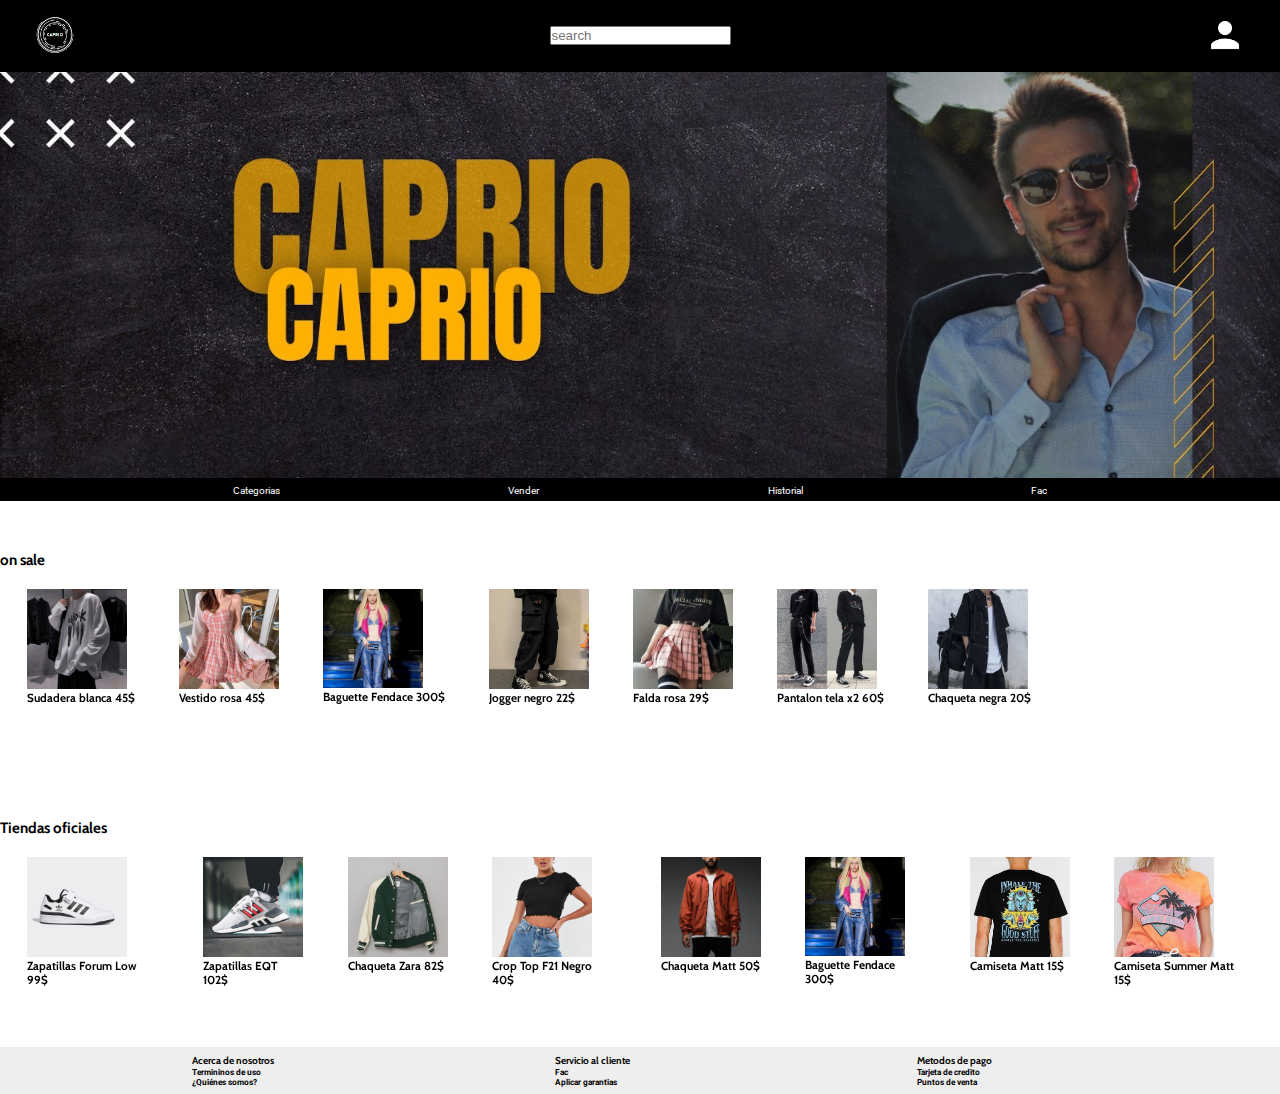
<file: index.html>
<!DOCTYPE html>
<html lang="en">
 <head>
	<meta charset="UTF-8">
	<meta name="viewport" content="width=device-width, initial-scale=1.0">
	<title>Caprio</title>
  <link rel="stylesheet" href="css/caprioindex.css">
  <link href="https://cdn.jsdelivr.net/npm/bootstrap@5.1.3/dist/css/bootstrap.min.css" rel="stylesheet" integrity="sha384-1BmE4kWBq78iYhFldvKuhfTAU6auU8tT94WrHftjDbrCEXSU1oBoqyl2QvZ6jIW3" crossorigin="anonymous">
 </head>
 <body>
 <!-- encabezado logo, busqueda, user-->
	<Header class="headertop">
	 <nav class="marca">
        <div class="logo">
	 	     <a href="index.html">
             <img src="img/130187DE-63F0-4FDB-867E-3D8B64A56A19.jpg" width="70px" alt="Caprio">
          </a>
        </div>
      
         <div class="navegation">
      		  <input type="search" placeholder="search">
      	 </div>
      
         <div class="user">
      	     <a href="rsc/user.html">
      		      <img src="img/user.png" width="70px" alt="login" id="login">
      	     </a>
         </div>
     </nav>
	</Header>
 <!-- panel de tendencias-->
	<div class="tendencia" >
		<a href="rsc/tendencias.html">
          <img class="tendencias_img--fluid" src="img/CAPRIO.jpg" width="400px" alt="tendencias">
    </a>
    </div>
 <div>
    <menu class="navegation"> 
    	<ul class="menu"> 
    		<li>
    			<a href="#">Categorias</a>
          <ul class="submenu">
            <li><a href="rsc/tennis.html">Tenis</a></li>
            <li><a href="rsc/hombre.html">Hombre</a></li>
            <li><a href="rsc/mujer.html">Mujer</a></li>
            <li><a href="rsc/accesorios.html">Accesorios</a></li>
          </ul>
    		</li>
    		<li>
    			<a href="rsc/user.html">Vender</a>
    		</li>
    		<li>
    			<a href="rsc/historial.html">Historial</a>
    		</li>
    		<li>
    			<a href="rsc/fac.html">Fac</a>
    		</li>
    	</ul>
    </menu>
 </div>
 <br>
<main>
  <div>
   <h2 class="bg-white" id="margenes">on sale</h2>
   <div class="contenedor">
    <a href="#">
      <img src="img/1.jpg" class="img-thumbnail" width="100px" alt="Sudadera blanca">
        <h3>Sudadera blanca 45$</h3>
    </a>
    <a href="#">
      <img src="img/2.jpg" class="img-thumbnail"  width="100px"  alt="Vestido rosa">
        <h3>Vestido rosa 45$</h3>
    </a>
    <a href="#">
      <img src="img/3.jpg" class="img-thumbnail" width="100px" alt="Baguette Fendace">
        <h3>Baguette Fendace 300$</h3>
    </a> 
    <a href="#">
      <img src="img/4.jpg" class="img-thumbnail"  width="100px" alt="Jogger">
        <h3>Jogger negro 22$</h3>
    </a>
    <a href="#">
      <img src="img/5.jpg" class="img-thumbnail" width="100px" alt="Falda rosa cuadros">
        <h3>Falda rosa 29$ </h3>
    </a>
    <a href="#">
      <img src="img/6.jpg" class="img-thumbnail" width="100px" alt="Pantalon tela x 2">
       <h3>Pantalon tela x2 60$</h3>
    </a>
    <a href="#">
      <img src="img/7.jpg" class="img-thumbnail" width="100px" alt="Chaqueta negra">
      <h3>Chaqueta negra 20$</h3>
    </a>
    </div>
  </div>   
  <div >  
   <h2 class="bg-white" id="margenes">Tiendas oficiales</h2>
   <div class="contenedor">
    <a href="#">
     <img src="img/8.jpg" class="img-thumbnail" width="100px" alt="Zapatillas adidas">
      <h3>Zapatillas Forum Low 99$</h3>
    </a>
    <a href="#">
     <img src="img/9.jpg" class="img-thumbnail" width="100px" alt="Zapatillas adidas">
      <h3>Zapatillas EQT 102$</h3>
    </a>
    <a href="#">
     <img src="img/10.jpg" class="img-thumbnail" width="100px" alt="Chaqueta Zara">
      <h3>Chaqueta Zara 82$</h3>
    </a> 
    <a href="#">
     <img src="img/11.jpg" class="img-thumbnail" width="100px" alt="Crop top F21">
      <h3>Crop Top F21 Negro 40$</h3>
    </a>
    <a href="#">
     <img src="img/12.jpg" class="img-thumbnail" width="100px" alt="Chaqueta Mattelsa">
      <h3>Chaqueta Matt 50$ </h3>
    </a>
    <a href="#">
     <img src="img/3.jpg" class="img-thumbnail" width="100px" alt="Baguette Fendace">
      <h3>Baguette Fendace 300$</h3>
    </a>
    <a href="#">
     <img src="img/13.jpg" class="img-thumbnail" width="100px" alt="Camiseta Mattelsa">
      <h3>Camiseta Matt 15$</h3>
    </a>
    <a href="#">
     <img src="img/14.jpg" class="img-thumbnail" width="100px" alt="Camiseta Mattelsa">
      <h3>Camiseta Summer Matt 15$</h3>
    </a>
  </div>
  </div>
</Main>
  
  <footer id="footer">
    <section class="section">
      <div class="acerca">
        <h4>Acerca de nosotros</h4>
        <h5><a href="/">Termininos de uso</a></h5>
        <h5><a href="/">¿Quiénes somos?</a></h5>
      </div>
      <div class="servicios">
        <h4>Servicio al cliente</h4>
        <h5><a href="/">Fac</a></h5>
        <h5><a href="/">Aplicar garantias</a></h5>
      </div>
      <div class="metodos">
        <h4>Metodos de pago</h4>
        <h5><a href="/">Tarjeta de credito</a></h5>
        <h5><a href="/">Puntos de venta</a></h5>
      </div>
    </section>
  </footer>  
  
 




	
 </body>
</html>
</file>
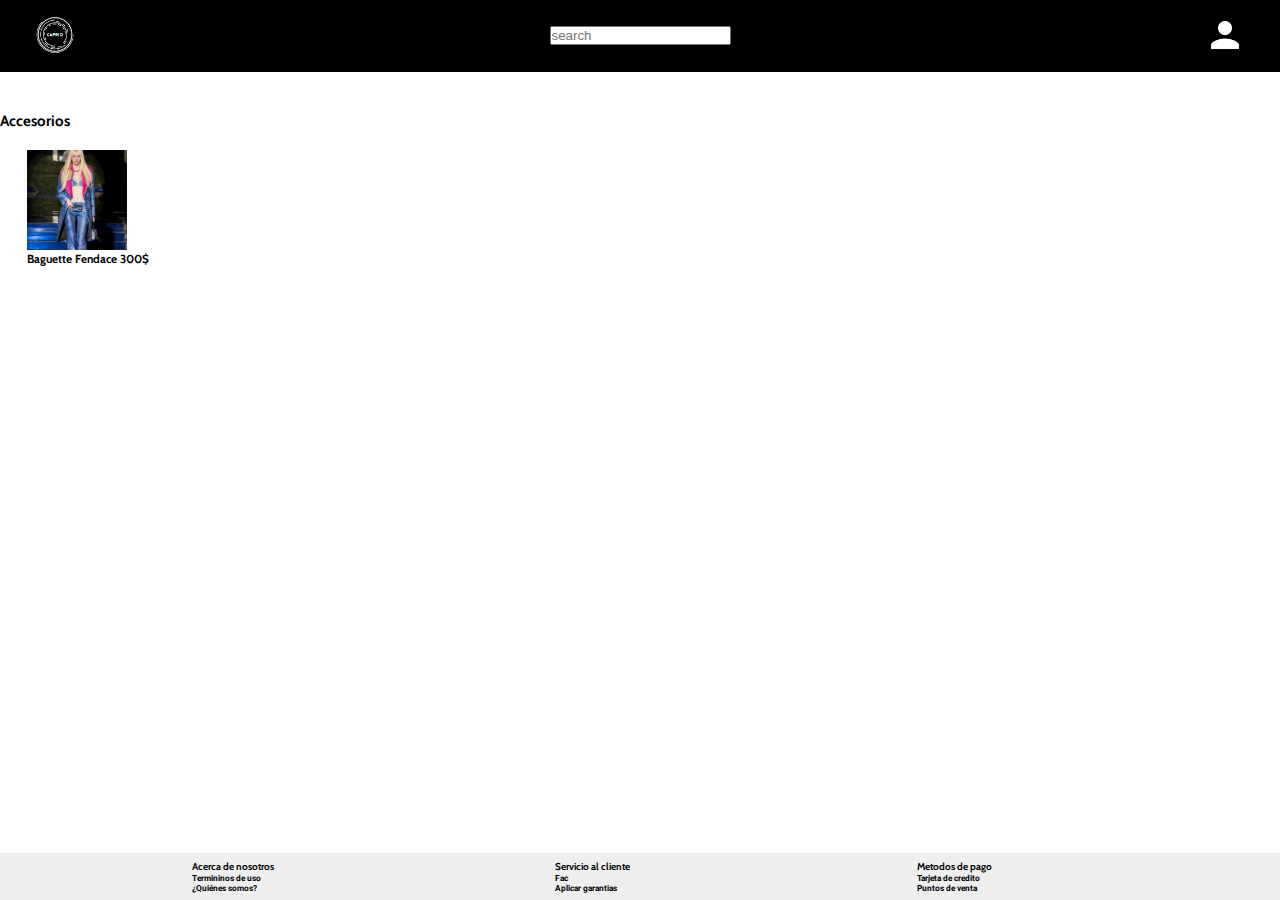
<file: rsc/accesorios.html>
<!DOCTYPE html>
<html lang="en">
<head>
	<meta charset="UTF-8">
	<meta name="viewport" content="width=device-width, initial-scale=1.0">
	<title>Accesorios</title>
  <link rel="stylesheet" href="../css/caprioindex.css">
  <link href="https://cdn.jsdelivr.net/npm/bootstrap@5.1.3/dist/css/bootstrap.min.css" rel="stylesheet" integrity="sha384-1BmE4kWBq78iYhFldvKuhfTAU6auU8tT94WrHftjDbrCEXSU1oBoqyl2QvZ6jIW3" crossorigin="anonymous">
</head>
<body>
   <Header class="hedertop">
   <nav class="marca">
          <div class="logo"> 
          <a href="../index.html">
             <img src="../img/130187DE-63F0-4FDB-867E-3D8B64A56A19.jpg" width="70px" alt="Caprio">
          </a>
          </div>
         <div class="navegation">
            <input type="search" placeholder="search">
         </div>
      
         <div class="user">
             <a href="../rsc/user.html">
                <img src="../img/user.png" width="70px" alt="login" id="login">
             </a>
         </div>
     </nav>
  </Header>
   <main>
	   <div>    
        <h2 class="bg-white"  id="margenes">Accesorios</h2>
        <div class="contenedor">
          <a href="#">
           <img src="../img/3.jpg" class="img-thumbnail" width="100px" alt="Baguette Fendace">
           <h3>Baguette Fendace 300$</h3>
          </a>
        </div>
      </div>	
   </main>
 <footer class="pie" id="footer" >
    <section class="section">
      <div>
        <h4>Acerca de nosotros</h4>
        <h5><a href="/">Termininos de uso</a></h5>
        <h5><a href="/">¿Quiénes somos?</a></h5>
      </div>
      <div>
        <h4>Servicio al cliente</h4>
        <h5><a href="/">Fac</a></h5>
        <h5><a href="/">Aplicar garantias</a></h5>
      </div>
      <div>
        <h4>Metodos de pago</h4>
        <h5><a href="/">Tarjeta de credito</a></h5>
        <h5><a href="/">Puntos de venta</a></h5>
      </div>
    </section>
  </footer> 
</body>
</html>
</file>
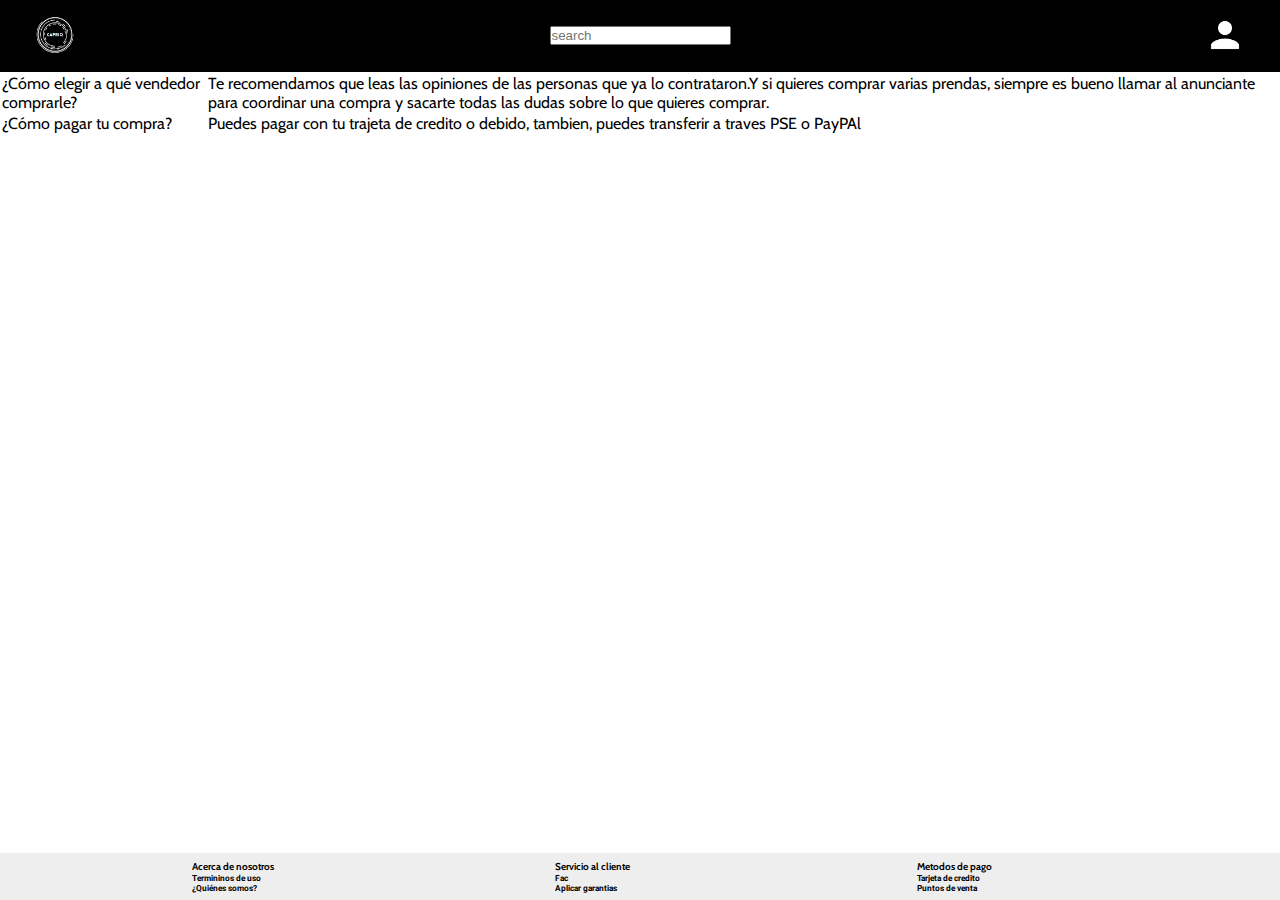
<file: rsc/fac.html>
<!DOCTYPE html>
<html lang="en">
<head>
	<meta charset="UTF-8">
	<meta name="viewport" content="width=device-width, initial-scale=1.0">
	<title>Document</title>
	<link rel="stylesheet" href="../css/caprioindex.css">
    <link href="https://cdn.jsdelivr.net/npm/bootstrap@5.1.3/dist/css/bootstrap.min.css" rel="stylesheet" integrity="sha384-1BmE4kWBq78iYhFldvKuhfTAU6auU8tT94WrHftjDbrCEXSU1oBoqyl2QvZ6jIW3" crossorigin="anonymous">
</head>
<body>
	 <Header class="hedertop">
   <nav class="marca">
          <div class="logo"> 
          <a href="../index.html">
             <img src="../img/130187DE-63F0-4FDB-867E-3D8B64A56A19.jpg" width="70px" alt="Caprio">
          </a>
          </div>
         <div class="navegation">
            <input type="search" placeholder="search">
         </div>
      
         <div class="user">
             <a href="../rsc/user.html">
                <img src="../img/user.png" width="70px" alt="login" id="login">
             </a>
         </div>
     </nav>
  </Header>
	<main>
		<section>
			<table>
				<tr>
					<td>¿Cómo elegir a qué vendedor comprarle?</td>
					<td>Te recomendamos que leas las opiniones de las personas que ya lo contrataron.Y si quieres comprar varias prendas, siempre es bueno llamar al anunciante para coordinar una compra y sacarte todas las dudas sobre lo que quieres comprar.</td>
				</tr>
				<tr>
					<td>¿Cómo pagar tu compra?</td>
					<td>Puedes pagar con tu trajeta de credito o debido, tambien, puedes transferir a traves PSE o PayPAl</td>
				</tr>
			</table>
		</section>
	</main>
   
 <footer class="pie" id="footer" >
    <section class="section">
      <div>
        <h4>Acerca de nosotros</h4>
        <h5><a href="/">Termininos de uso</a></h5>
        <h5><a href="/">¿Quiénes somos?</a></h5>
      </div>
      <div>
        <h4>Servicio al cliente</h4>
        <h5><a href="/">Fac</a></h5>
        <h5><a href="/">Aplicar garantias</a></h5>
    </div>
      <div>
        <h4>Metodos de pago</h4>
        <h5><a href="/">Tarjeta de credito</a></h5>
        <h5><a href="/">Puntos de venta</a></h5>
      </div>
    </section>
  </footer>  
</body>
</html>
</file>
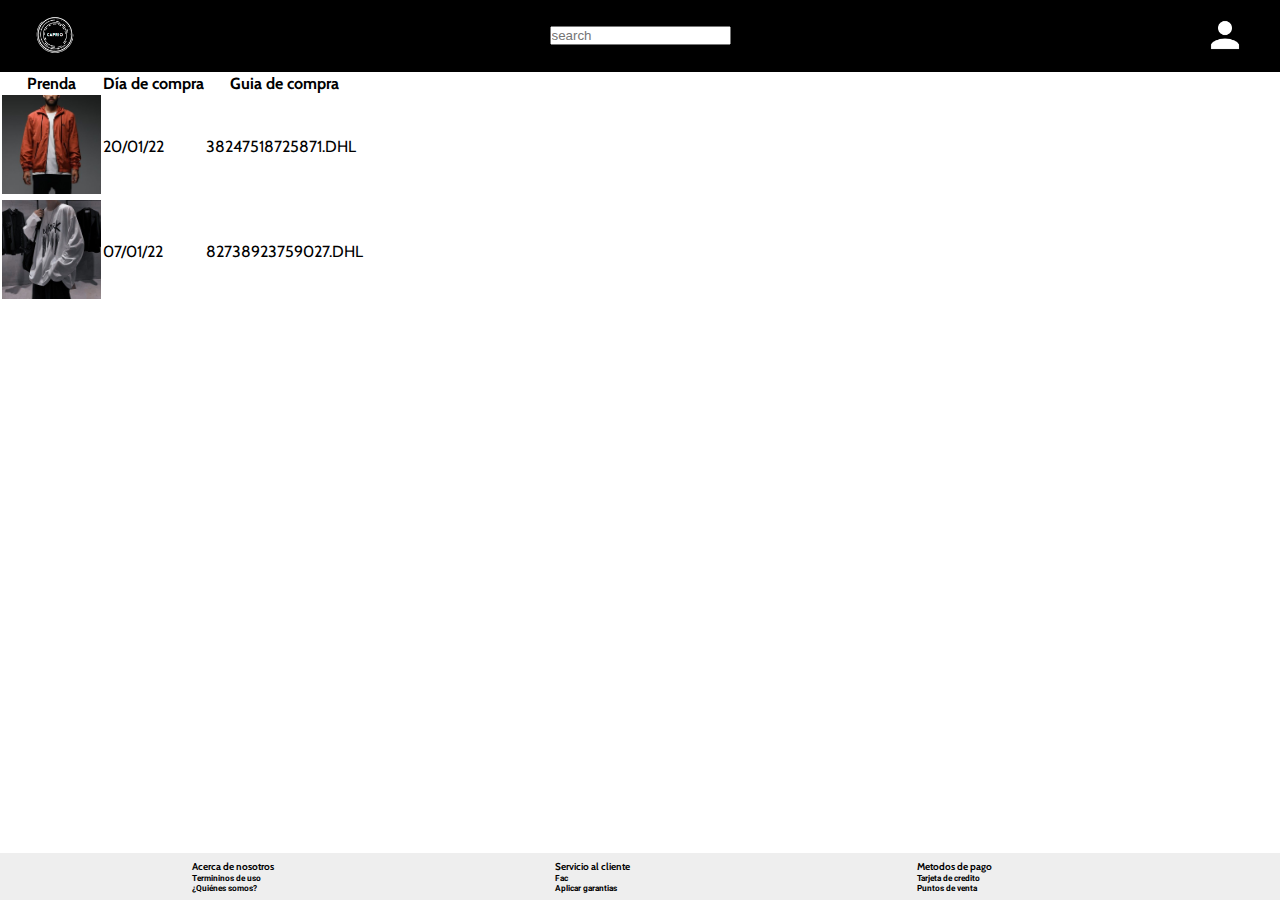
<file: rsc/historial.html>
<!DOCTYPE html>
<html lang="en">
<head>
	<meta charset="UTF-8">
	<meta name="viewport" content="width=device-width, initial-scale=1.0">
	<title>Historial</title>
	<link rel="stylesheet" href="../css/caprioindex.css">
    <link href="https://cdn.jsdelivr.net/npm/bootstrap@5.1.3/dist/css/bootstrap.min.css" rel="stylesheet" integrity="sha384-1BmE4kWBq78iYhFldvKuhfTAU6auU8tT94WrHftjDbrCEXSU1oBoqyl2QvZ6jIW3" crossorigin="anonymous">
</head>
<body>
	 <Header class="hedertop">
   <nav class="marca">
          <div class="logo"> 
          <a href="../index.html">
             <img src="../img/130187DE-63F0-4FDB-867E-3D8B64A56A19.jpg"  width="70px" alt="Caprio">
          </a>
          </div>
         <div class="navegation">
            <input type="search" placeholder="search">
         </div>
      
         <div class="user">
             <a href="../rsc/user.html">
                <img src="../img/user.png" width="70px" alt="login" id="login">
             </a>
         </div>
     </nav>
  </Header>
	<main>
	<Section>
		<table>
			<tr>
				<th>Prenda</th>
				<th>Día de compra</th>
				<th>Guia de compra</th>
			</tr>
			<tr>
				<td><img src="../img/12.jpg" class="img-thumbnail" width="99px" alt="Chaqueta"></td>
				<td>20/01/22</td>
				<td>38247518725871.DHL</td>
			</tr>
			    <td><img src="../img/1.jpg" class="img-thumbnail" width="99px" alt="Sudadera"></td>
			    <td>07/01/22</td>
			    <td>82738923759027.DHL</td>
		</table>
	</Section>	
	</main>
   
 <footer class="pie" id="footer" >
    <section class="section">
      <div>
        <h4>Acerca de nosotros</h4>
        <h5><a href="/">Termininos de uso</a></h5>
        <h5><a href="/">¿Quiénes somos?</a></h5>
      </div>
      <div>
        <h4>Servicio al cliente</h4>
        <h5><a href="/">Fac</a></h5>
        <h5><a href="/">Aplicar garantias</a></h5>
      </div>
      <div>
        <h4>Metodos de pago</h4>
        <h5><a href="/">Tarjeta de credito</a></h5>
        <h5><a href="/">Puntos de venta</a></h5>
      </div>
    </section>
  </footer>  
</body>
</html>
</file>
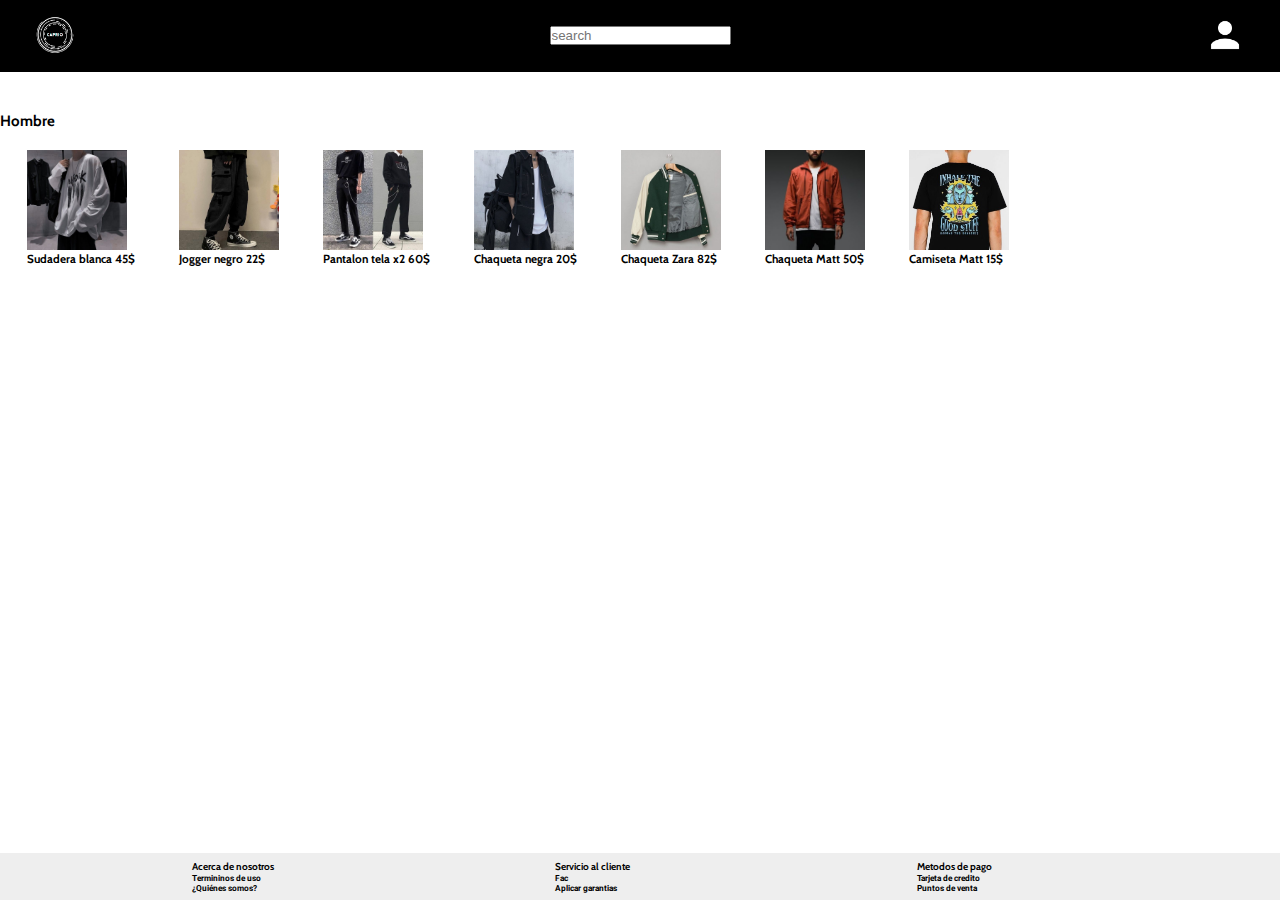
<file: rsc/hombre.html>
<!DOCTYPE html>
<html lang="en">
<head>
	<meta charset="UTF-8">
	<meta name="viewport" content="width=device-width, initial-scale=1.0">
	<title>Hombre</title>
  <link rel="stylesheet" href="../css/caprioindex.css">
  <link href="https://cdn.jsdelivr.net/npm/bootstrap@5.1.3/dist/css/bootstrap.min.css" rel="stylesheet" integrity="sha384-1BmE4kWBq78iYhFldvKuhfTAU6auU8tT94WrHftjDbrCEXSU1oBoqyl2QvZ6jIW3" crossorigin="anonymous">
</head>
<body>
   <Header class="hedertop">
   <nav class="marca">
          <div class="logo"> 
          <a href="../index.html">
             <img src="../img/130187DE-63F0-4FDB-867E-3D8B64A56A19.jpg" width="70px" alt="Caprio">
          </a>
          </div>
         <div class="navegation">
            <input type="search" placeholder="search">
         </div>
      
         <div class="user">
             <a href="../rsc/user.html">
                <img src="../img/user.png" width="70px" alt="login" id="login">
             </a>
         </div>
     </nav>
  </Header>
   <main>
	     <div>    
        <h2 class="bg-white" id="margenes">Hombre</h2>
      </div>
      <div class="contenedor">
          <a href="#">
            <img src="../img/1.jpg" class="img-thumbnail" width="100px" alt="Sudadera blanca">
            <h3>Sudadera blanca 45$</h3>
          </a>
          <a href="#">
            <img src="../img/4.jpg" class="img-thumbnail" width="100px" alt="Jogger">
            <h3>Jogger negro 22$</h3>
          </a>
          <a href="#">
            <img src="../img/6.jpg" class="img-thumbnail" width="100px" alt="Pantalon tela x 2">
            <h3>Pantalon tela x2 60$</h3>
          </a>
          <a href="#">
            <img src="../img/7.jpg" class="img-thumbnail" width="100px" alt="Chaqueta negra">
            <h3>Chaqueta negra 20$</h3>
          </a>
          <a href="#">
            <img src="../img/10.jpg" class="img-thumbnail" width="100px" alt="Chaqueta Zara">
            <h3>Chaqueta Zara 82$</h3>
          </a> 
          <a href="#">
            <img src="../img/12.jpg" class="img-thumbnail" width="100px" alt="Chaqueta Mattelsa">
            <h3>Chaqueta Matt 50$ </h3>
          </a>
          <a href="#">
            <img src="../img/13.jpg" class="img-thumbnail" width="100px" alt="Camiseta Mattelsa">
            <h3>Camiseta Matt 15$</h3>
          </a>
      </div>
   </main>
 <footer class="pie" id="footer" >
    <section class="section">
      <div>
        <h4>Acerca de nosotros</h4>
        <h5><a href="/">Termininos de uso</a></h5>
        <h5><a href="/">¿Quiénes somos?</a></h5>
      </div>
      <div>
        <h4>Servicio al cliente</h4>
        <h5><a href="/">Fac</a></h5>
        <h5><a href="/">Aplicar garantias</a></h5>
      </div>
      <div>
        <h4>Metodos de pago</h4>
        <h5><a href="/">Tarjeta de credito</a></h5>
        <h5><a href="/">Puntos de venta</a></h5>
      </div>
    </section>
  </footer> 
</body>
</html>
</file>
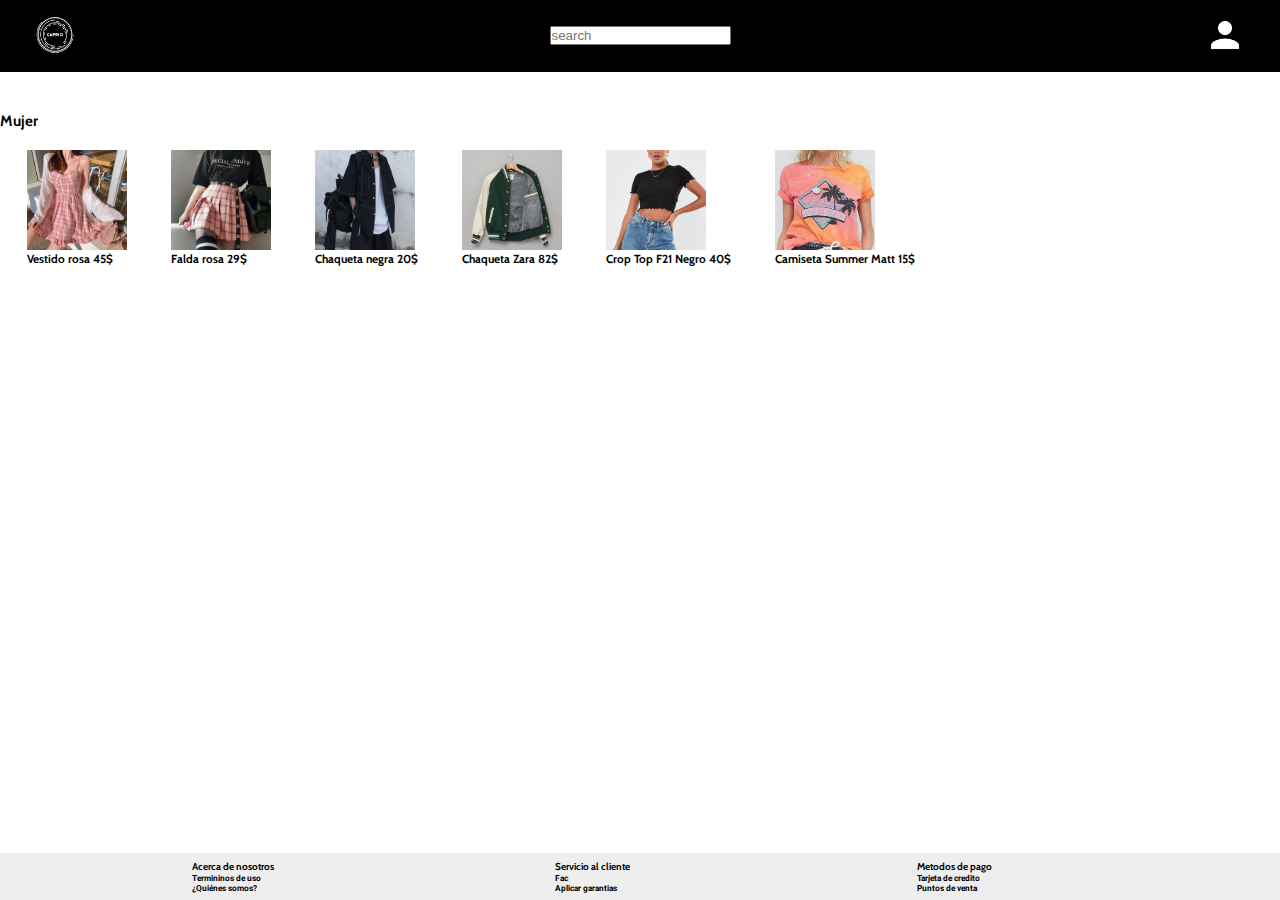
<file: rsc/mujer.html>
<!DOCTYPE html>
<html lang="en">
<head>
	<meta charset="UTF-8">
	<meta name="viewport" content="width=device-width, initial-scale=1.0">
	<title>Mujer</title>
  <link rel="stylesheet" href="../css/caprioindex.css">
  <link href="https://cdn.jsdelivr.net/npm/bootstrap@5.1.3/dist/css/bootstrap.min.css" rel="stylesheet" integrity="sha384-1BmE4kWBq78iYhFldvKuhfTAU6auU8tT94WrHftjDbrCEXSU1oBoqyl2QvZ6jIW3" crossorigin="anonymous">
</head>
<body>
   <Header class="hedertop">
   <nav class="marca">
          <div class="logo"> 
          <a href="../index.html">
             <img src="../img/130187DE-63F0-4FDB-867E-3D8B64A56A19.jpg" width="70px" alt="Caprio">
          </a>
          </div>
         <div class="navegation">
            <input type="search" placeholder="search">
         </div>
      
         <div class="user">
             <a href="../rsc/user.html">
                <img src="../img/user.png" width="70px" alt="login" id="login">
             </a>
         </div>
     </nav>
  </Header>
   <main>
		  <div>    
        <h2 class="bg-white" id="margenes">Mujer</h2>
      </div>
      <div class="contenedor">
        <a href="#">
          <img src="../img/2.jpg" class="img-thumbnail" width="100px" alt="Vestido rosa">
          <h3>Vestido rosa 45$</h3>
        </a>
        <a href="#">
          <img src="../img/5.jpg" class="img-thumbnail" width="100px" alt="Falda rosa cuadros">
          <h3>Falda rosa 29$ </h3>
        </a>
        <a href="#">
          <img src="../img/7.jpg" class="img-thumbnail" width="100px" alt="Chaqueta negra">
          <h3>Chaqueta negra 20$</h3>
        </a>
        <a href="#">
          <img src="../img/10.jpg" class="img-thumbnail" width="100px" alt="Chaqueta Zara">
          <h3>Chaqueta Zara 82$</h3>
        </a>
        <a href="#">
          <img src="../img/11.jpg" class="img-thumbnail" width="100px" alt="Crop top F21">
          <h3>Crop Top F21 Negro 40$</h3>
        </a>
        <a href="#">
          <img src="../img/14.jpg" class="img-thumbnail" width="100px" alt="Camiseta Mattelsa">
          <h3>Camiseta Summer Matt 15$</h3>
        </a>    
      </div>
   </main>
 <footer class="pie" id="footer" >
    <section class="section">
      <div>
        <h4>Acerca de nosotros</h4>
        <h5><a href="/">Termininos de uso</a></h5>
        <h5><a href="/">¿Quiénes somos?</a></h5>
      </div>
      <div>
        <h4>Servicio al cliente</h4>
        <h5><a href="/">Fac</a></h5>
        <h5><a href="/">Aplicar garantias</a></h5>
      </div>
      <div>
        <h4>Metodos de pago</h4>
        <h5><a href="/">Tarjeta de credito</a></h5>
        <h5><a href="/">Puntos de venta</a></h5>
      </div>
    </section>
  </footer> 
</body>
</html>
</file>
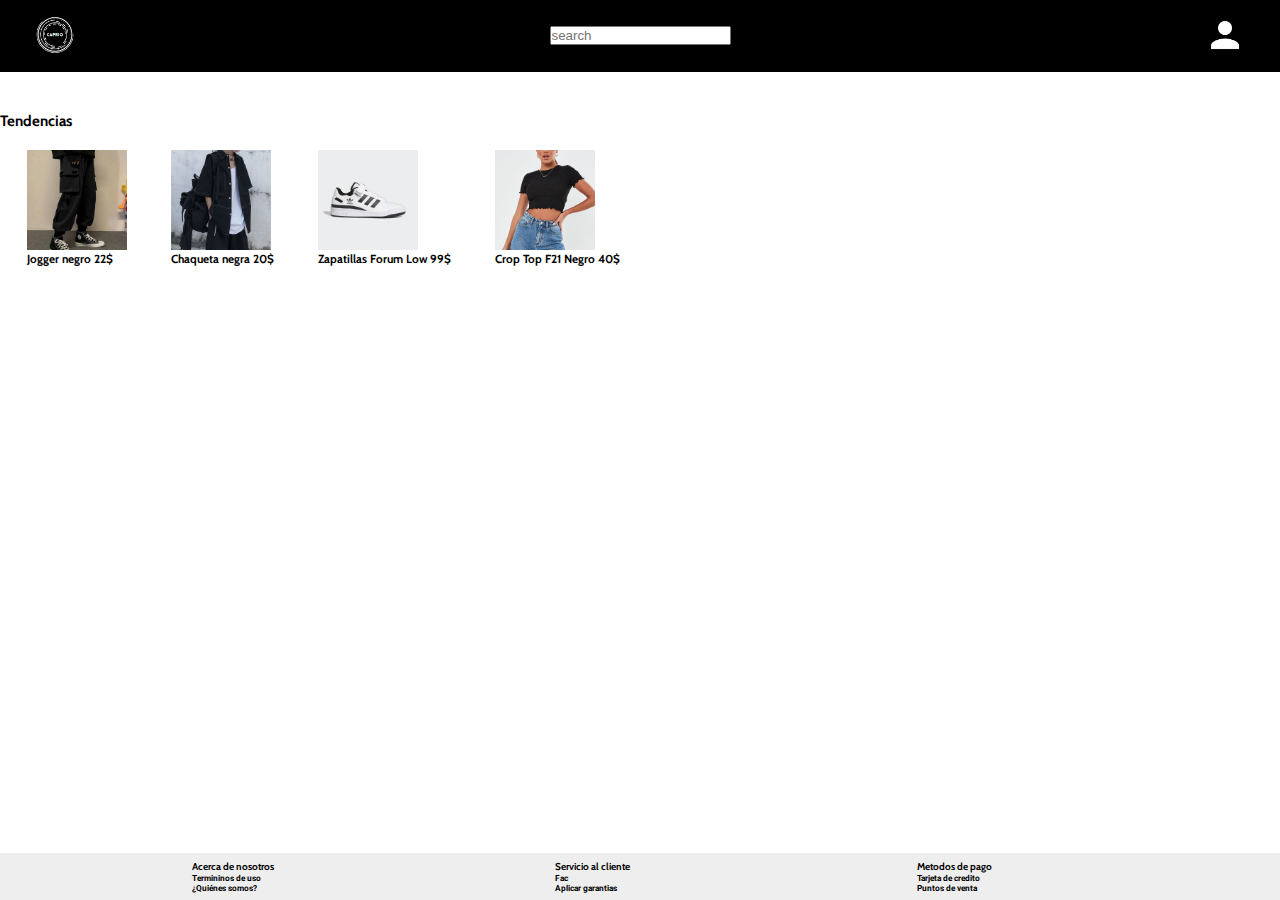
<file: rsc/tendencias.html>
<!DOCTYPE html>
<html lang="en">
<head>
	<meta charset="UTF-8">
	<meta name="viewport" content="width=device-width, initial-scale=1.0">
	<title>Tendencias</title>
  <link rel="stylesheet" href="../css/caprioindex.css">
  <link href="https://cdn.jsdelivr.net/npm/bootstrap@5.1.3/dist/css/bootstrap.min.css" rel="stylesheet" integrity="sha384-1BmE4kWBq78iYhFldvKuhfTAU6auU8tT94WrHftjDbrCEXSU1oBoqyl2QvZ6jIW3" crossorigin="anonymous">
</head>
<body>
	 <Header class="hedertop">
   <nav class="marca">
          <div class="logo"> 
          <a href="../index.html">
             <img src="../img/130187DE-63F0-4FDB-867E-3D8B64A56A19.jpg" width="70px" alt="Caprio">
          </a>
          </div>
         <div class="navegation">
            <input type="search" placeholder="search">
         </div>
      
         <div class="user">
             <a href="../rsc/user.html">
                <img src="../img/user.png" width="70px" alt="login" id="login">
             </a>
         </div>
     </nav>
  </Header>
   <main>
   	<div>
		<h2 class="bg-white" id="margenes">Tendencias</h2>
	</div>
    	<div class="contenedor"> 
            <a href="#">
              	<img src="../img/4.jpg" class="img-thumbnail" width="100px" alt="Jogger">
              	<h3>Jogger negro 22$</h3>
            </a>
    		<a href="#">
      			<img src="../img/7.jpg" class="img-thumbnail" width="100px" alt="Chaqueta negra">
      			<h3>Chaqueta negra 20$</h3>
      		</a>
    		<a href="#">
     			<img src="../img/8.jpg" class="img-thumbnail" width="100px" alt="Zapatillas adidas">
      			<h3>Zapatillas Forum Low 99$</h3>
    		</a>
    		<a href="#">
     			<img src="../img/11.jpg" class="img-thumbnail" width="100px" alt="Crop top F21">
      			<h3>Crop Top F21 Negro 40$</h3>
    		</a>
  	</div>

   </main>
 <footer class="pie" id="footer" >
    <section class="section">
      <div>
        <h4>Acerca de nosotros</h4>
        <h5><a href="/">Termininos de uso</a></h5>
        <h5><a href="/">¿Quiénes somos?</a></h5>
      </div>
      <div>
        <h4>Servicio al cliente</h4>
        <h5><a href="/">Fac</a></h5>
        <h5><a href="/">Aplicar garantias</a></h5>
      </div>
      <div>
        <h4>Metodos de pago</h4>
        <h5><a href="/">Tarjeta de credito</a></h5>
        <h5><a href="/">Puntos de venta</a></h5>
      </div>
    </section>
  </footer> 
</body>
</html>
</file>
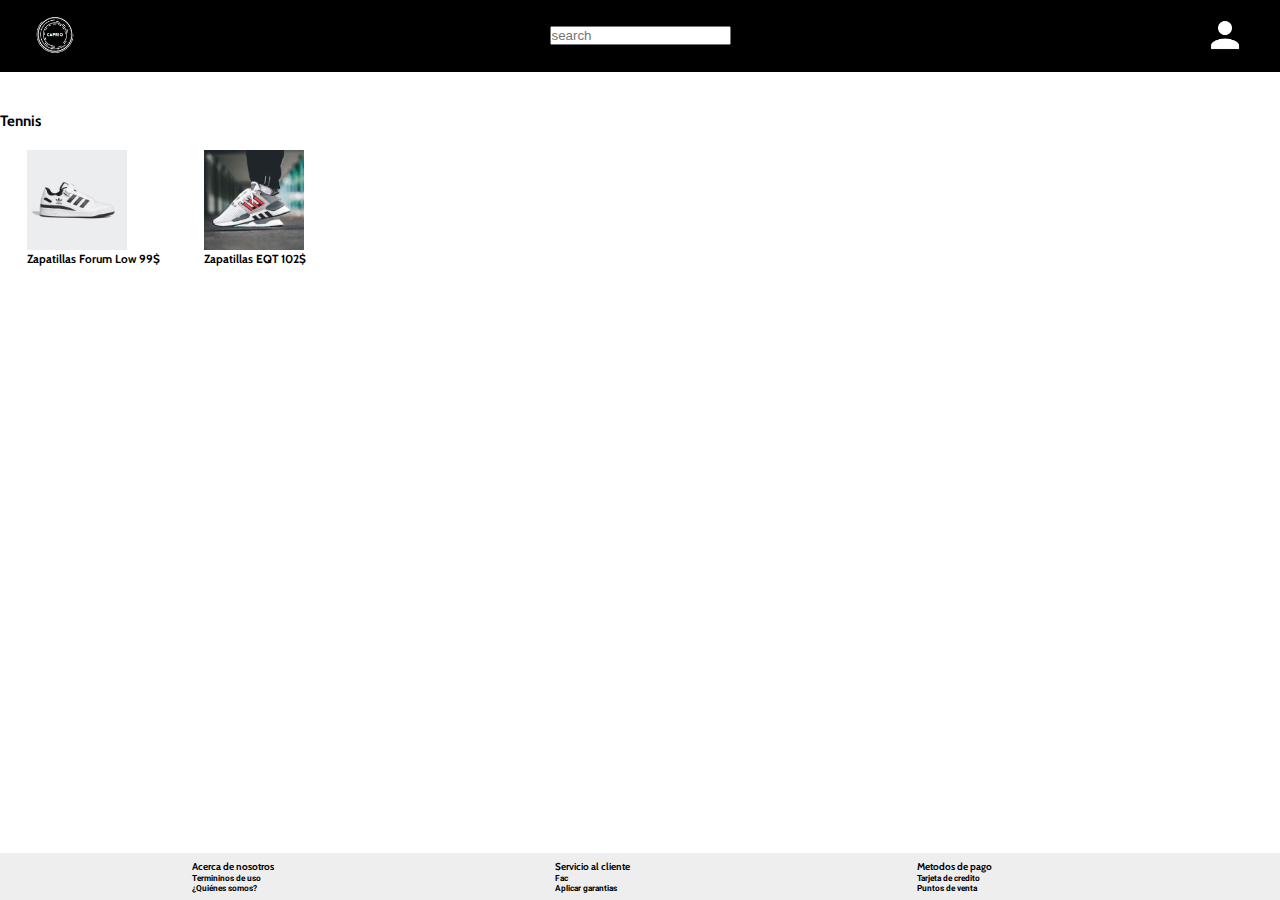
<file: rsc/tennis.html>
<!DOCTYPE html>
<html lang="en">
<head>
	<meta charset="UTF-8">
	<meta name="viewport" content="width=device-width, initial-scale=1.0">
	<title>Tennis</title>
  <link rel="stylesheet" href="../css/caprioindex.css">
  <link href="https://cdn.jsdelivr.net/npm/bootstrap@5.1.3/dist/css/bootstrap.min.css" rel="stylesheet" integrity="sha384-1BmE4kWBq78iYhFldvKuhfTAU6auU8tT94WrHftjDbrCEXSU1oBoqyl2QvZ6jIW3" crossorigin="anonymous">
</head>
<body>
   <Header class="hedertop">
   <nav class="marca">
          <div class="logo"> 
          <a href="../index.html">
             <img src="../img/130187DE-63F0-4FDB-867E-3D8B64A56A19.jpg" width="70px" alt="Caprio">
          </a>
          </div>
         <div class="navegation">
            <input type="search" placeholder="search">
         </div>
      
         <div class="user">
             <a href="../rsc/user.html">
                <img src="../img/user.png" width="70px" alt="login" id="login">
             </a>
         </div>
     </nav>
  </Header>
   <main>
		  <div>    
        <h2 class="bg-white" id="margenes">Tennis</h2>
      </div>
        <div class="contenedor">
          <a href="#">
            <img src="../img/8.jpg" class="img-thumbnail" width="100px" alt="Zapatillas adidas">
            <h3>Zapatillas Forum Low 99$</h3>
          </a>
          <a href="#">
            <img src="../img/9.jpg" class="img-thumbnail" width="100px" alt="Zapatillas adidas">
            <h3>Zapatillas EQT 102$</h3>
          </a>
      </div>
   </main>
 <footer class="pie" id="footer" >
    <section class="section">
      <div>
        <h4>Acerca de nosotros</h4>
        <h5><a href="/">Termininos de uso</a></h5>
        <h5><a href="/">¿Quiénes somos?</a></h5>
      </div>
      <div>
        <h4>Servicio al cliente</h4>
        <h5><a href="/">Fac</a></h5>
        <h5><a href="/">Aplicar garantias</a></h5>
      </div>
      <div>
        <h4>Metodos de pago</h4>
        <h5><a href="/">Tarjeta de credito</a></h5>
        <h5><a href="/">Puntos de venta</a></h5>
      </div>
    </section>
  </footer> 
</body>
</html>
</file>
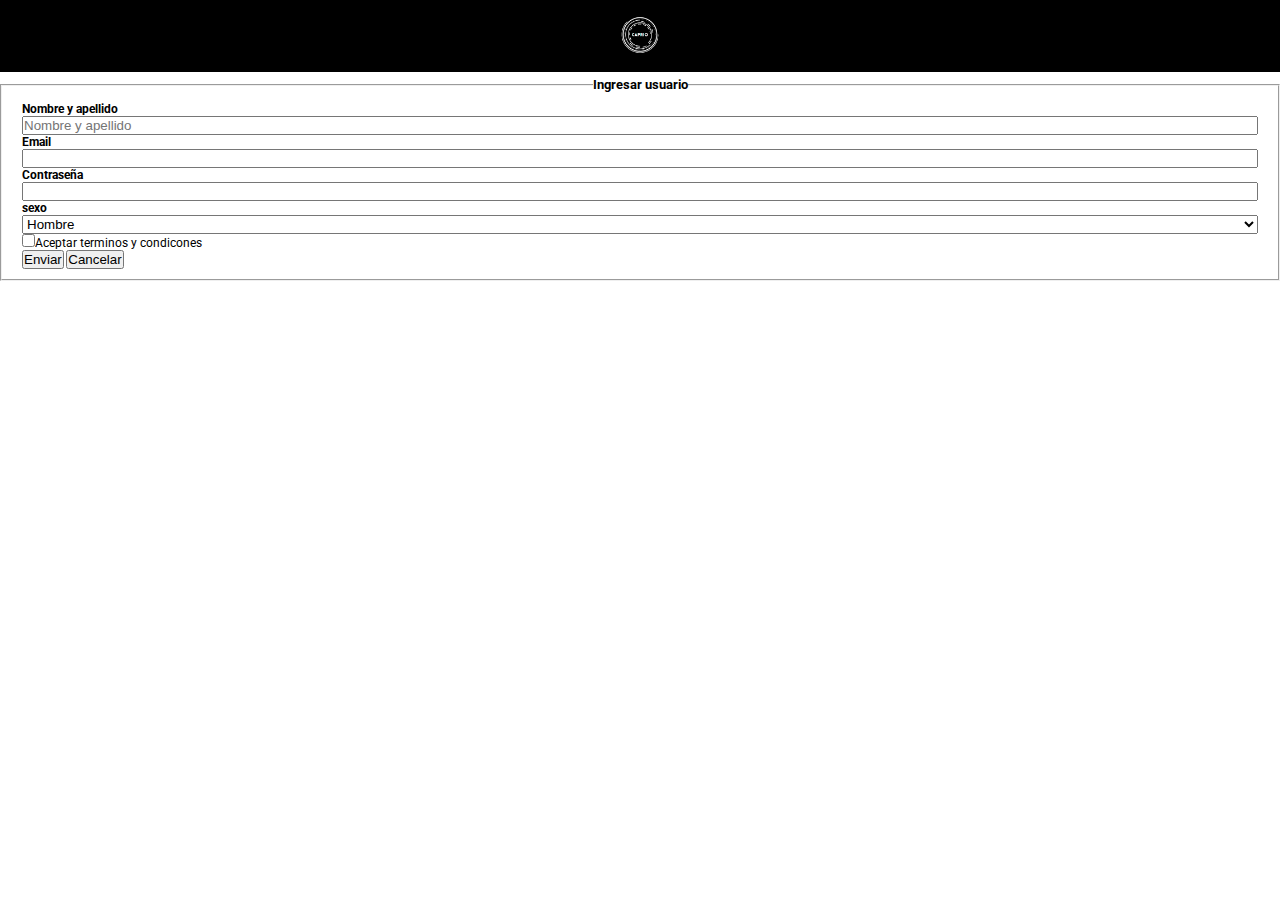
<file: rsc/user.html>
<!DOCTYPE html>
<html lang="en">
<head>
	<meta charset="UTF-8">
	<meta name="viewport" content="width=device-width, initial-scale=1.0">
	<title>Login</title>
	<link rel="stylesheet" href="../css/caprioindex.css">
	<link href="https://cdn.jsdelivr.net/npm/bootstrap@5.1.3/dist/css/bootstrap.min.css" rel="stylesheet" integrity="sha384-1BmE4kWBq78iYhFldvKuhfTAU6auU8tT94WrHftjDbrCEXSU1oBoqyl2QvZ6jIW3" crossorigin="anonymous">
</head>
<body>
	   <Header class="hedertop">
   <nav class="marca-flex">
          <div class="logo"> 
          <a href="../index.html">
             <img src="../img/130187DE-63F0-4FDB-867E-3D8B64A56A19.jpg" width="70px" alt="Caprio">
          </a>
          </div>
     </nav>
  </Header>
	<div>
		<form action="envio.php" method="post"> 
			<fieldset class="login">
				<legend >Ingresar usuario</legend>
				<div class="mb-3 registro">
				<label for="nombre" class="form-label ">Nombre y apellido</label>
				<input type="nombre" class="form-control" placeholder="Nombre y apellido" name="nombre" id="nombre">
				</div>
				<div class="mb-3 registro">
				<label for="email" class="form-label">Email</label>
				<input type="email" class="form-control" name="email" id="email">
				</div>
				<div class="mb-3 registro">
				<label for="contraseña" class="form-label">Contraseña</label>
				<input type="password" class="form-control" name="password" id="password">
				</div>
				<div class="mb-3 registro">
				<label for="sexo" class="form-label"> sexo</label>
				<select name="sexo" class="form-select" id="sexo">
					<option value="Men">Hombre</option>
					<option value="Women">Mujer</option>
				</select>
			   </div>
			   <div class="mb-3 form-check">
				<input type="checkbox" class="form-check-input"><label for="checkbox">Aceptar terminos y condicones</label>
				</div>
				
				<input type="submit" class="btn btn-primary" value="Enviar">
				<input type="reset" class="btn btn-primary" value="Cancelar">
				
			
			</fieldset>
		</form>
	</div>
	
</body>
</html>
</file>
<file: css/caprioindex.css>
@import url('https://fonts.googleapis.com/css2?family=Roboto:wght@100&display=swap');
@import url('https://fonts.googleapis.com/css2?family=Cabin&family=Roboto:wght@100&display=swap');
*{
	padding: 0;
	margin: 0;
}
html{
	font-size: 62.5%;
}

header{
	background-color:rgb(0, 0, 0) ;


}
ul{
	position: relative;
	display: flex;
	justify-content: space-evenly;
	background-color: rgb(0, 0, 0);
	padding: 5px;
	margin: 0px 0px 5px 0px;
}

body h2, body h3,body h4{
	font-family: cabin,sans-serif;
	list-style-type: none;
	color: rgb(0, 0, 0);
}

h5 a{
	color: rgb(0, 0, 0);
	text-decoration: none;
	font-family: roboto,sans-serif;
}

body menu ul li a{
	font-family: roboto, sans-serif;
	text-decoration:none ;
	color: white;
}

ul{
	list-style-type: none;
}

/*footer{
	background-color: grey;
}*/
section table tr td{
	font-family: cabin,sans-serif;
	font-size: 1.6rem;
}
section table tr th{
	font-family: cabin,sans-serif;
	font-size: 1.6rem;

}
fieldset label{
	font-family: roboto, sans-serif;
	font-size: 1.2rem;
	font-weight: 1.5rem;
}
fieldset legend{
	font-family: roboto,sans-serif;
	font-size: 1.3rem;
	font-weight: bold;
	text-align: center;


}
.contenedor{
	position: relative;
	width: auto;
	height: 200px;
    display: flex;
    margin: 10px 0px 0px 0px;
 	flex-direction: row;
    justify-content: safe flex-start;
    box-sizing: border-box;
	border: rgb(0, 0, 0) 2rem;
	padding: 5px;
	overflow: hidden;
	overflow-x: scroll;
	overflow-x: visible;
	
}


.contenedor a{
	position: relative;
	padding: 5px 20px;
	margin: 0px 2px;
	text-decoration: none;
}

.cuadro{
	width: 100px;
	height: 100px;
	background: black;
}


.tendencias_img--fluid{
	width: 100%;
}
.tendencia{
	background-color: rgb(0, 0, 0);
}
.submenu{
	position: absolute;
	display: block;
	padding: 2px 10px 2px 0px;
	text-decoration: none;
	list-style-type: none;
}
.navegation{
	background-color: rgb(0, 0, 0);
	width: auto;
	height: 2rem;
	margin-top: 0px;
}
.navegation ul li a:hover {
	color: grey;
	font-weight: 2rem;
}


.marca{
	background-color: rgb(0, 0, 0);
	position: sticky;
	top: 0;
	padding: 0px 20px;
	display: flex;
	justify-content: space-between;
	align-items: center;
}
.marca-flex{
	display: flex;
	flex-direction: column;
	align-items: center;
}

.registro{
	display: flex;
	flex-direction: column;
	font-weight: bolder;
	border: none;

}
.login{
    align-items: center;
	margin-top: 5px;
	margin-right: auto;
	margin-left: auto;
	padding: 10px 20px;
	justify-content: center;

}
.submenu a{
	position: absolute;
	float:left;
	display: none;
}
.menu li:hover .submenu li a{
	display: block;
	position: relative;
}

.navegation{
 		margin: auto;
 		float: center;
}
.logo{
	float: left;
}

.user{
	float: right;
}

.section{
	position: relative;
	padding-top: 7px;
	padding-bottom: 7px;
	padding-left: 15%;
	display: grid;
	grid-template-columns: repeat(3, 1fr);
	background-color: rgba(238, 238, 238, 1.0);
}
.pie{
	position: absolute;
	width: 100%;
	bottom: 0px;
}

#footer{
	grid-area: footer;
}
#margenes{
	margin-top: 4rem;
	margin-bottom: 0px;
}
</file>
